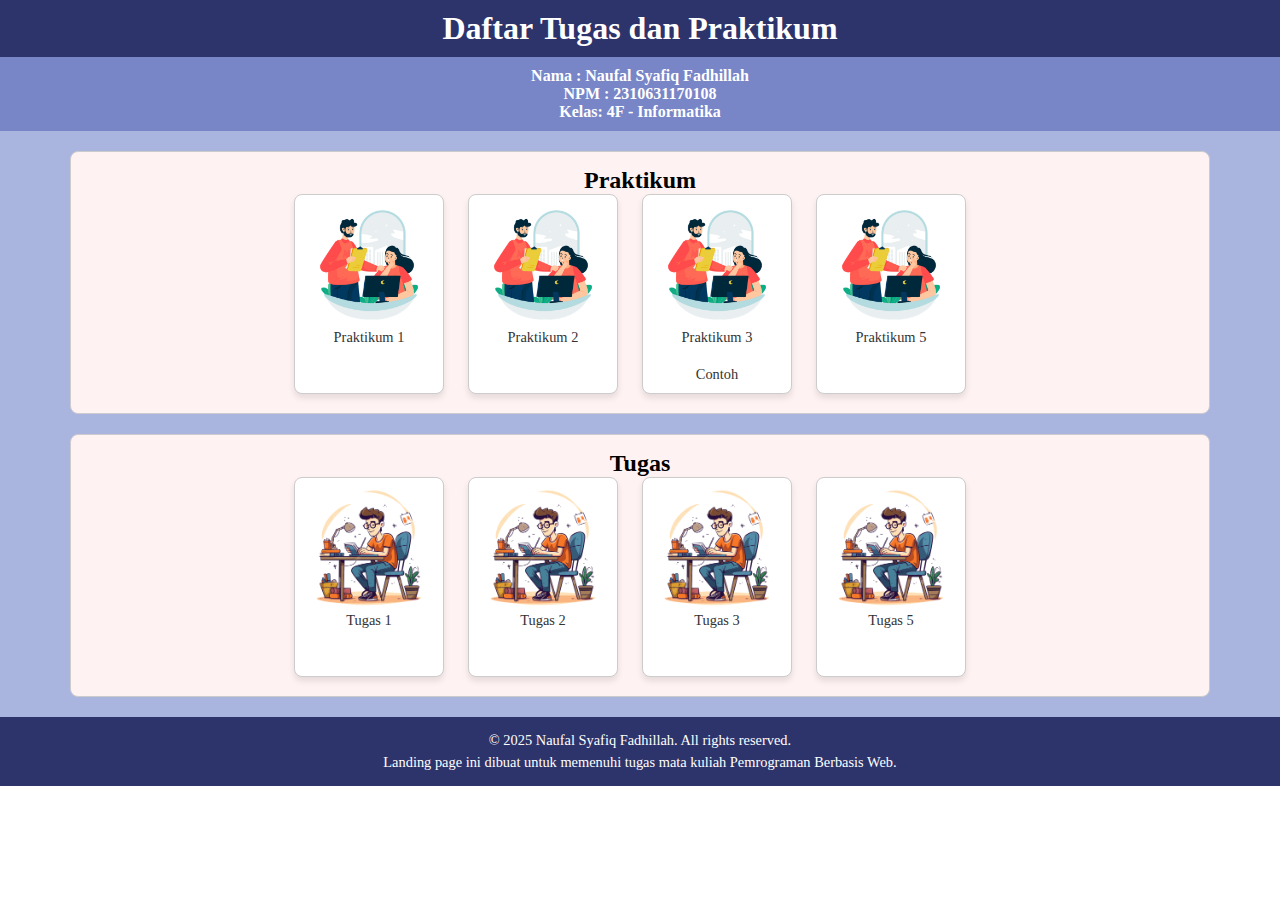
<file: index.html>
<!DOCTYPE html>
<html lang="en">
<head>
    <meta charset="UTF-8">
    <meta name="viewport" content="width=device-width, initial-scale=1.0">
    <title>Naufal Syafiq Fadhillah - Pemrograman Berbasis Web</title>
    <link rel="stylesheet" href="style.css">
</head>
<body>
    <header class="main-header">
        <div class="head-top">
            <h1>Daftar Tugas dan Praktikum</h1>
        </div>
        <div class="head-bottom">
            <h3>Nama : Naufal Syafiq Fadhillah</h3>
            <h3>NPM  : 2310631170108</h3>
            <h3>Kelas: 4F - Informatika</h3>
        </div>
    </header>

    <section class="main-content">
        <div class="praktikum">
            <h2>Praktikum</h2>
            <ul>
                <li>
                    <a href="Praktikum/Praktikum 1/index.html">
                        <img src="praktikum.webp" alt="Praktikum 1">
                        Praktikum 1
                    </a>
                </li>
                <li>
                    <a href="Praktikum/Praktikum 2/index.html">
                        <img src="praktikum.webp" alt="Praktikum 2">
                        Praktikum 2
                    </a>
                </li>
                <li>
                    <a href="Praktikum/Praktikum 3/praktek.html">
                        <img src="praktikum.webp" alt="Praktikum 3">
                        Praktikum 3
                    </a>
                    <a href="Praktikum/Praktikum 3/contoh.html">
                        Contoh
                    </a>
                </li>
                <li>
                    <a href="Praktikum/Praktikum 5/index.html">
                        <img src="praktikum.webp" alt="Praktikum 3">
                        Praktikum 5
                    </a>
                </li>
                
            </ul>
        </div>
        <div class="tugas">
            <h2>Tugas</h2>
            <ul>
                <li>
                    <a href="Tugas/Tugas 1/index.html">
                        <img src="tugas.png" alt="Tugas 1">
                        Tugas 1
                    </a>
                </li>
                <li>
                    <a href="Tugas/Tugas 2/index.html">
                        <img src="tugas.png" alt="Tugas 2">
                        Tugas 2
                    </a>
                </li>
                <li>
                    <a href="Tugas/Tugas 3/index.html">
                        <img src="tugas.png" alt="Tugas 3">
                        Tugas 3
                    </a>
                </li>
                <li>
                    <a href="Tugas/Tugas 5/index.html">
                        <img src="tugas.png" alt="Tugas 3">
                        Tugas 5
                    </a>
                </li>
            </ul>
        </div>
    </section>

    <footer>
        <p>&copy; 2025 Naufal Syafiq Fadhillah. All rights reserved.</p>
        <p>Landing page ini dibuat untuk memenuhi tugas mata kuliah Pemrograman Berbasis Web.</p>
    </footer>
</body>
</html>
</file>
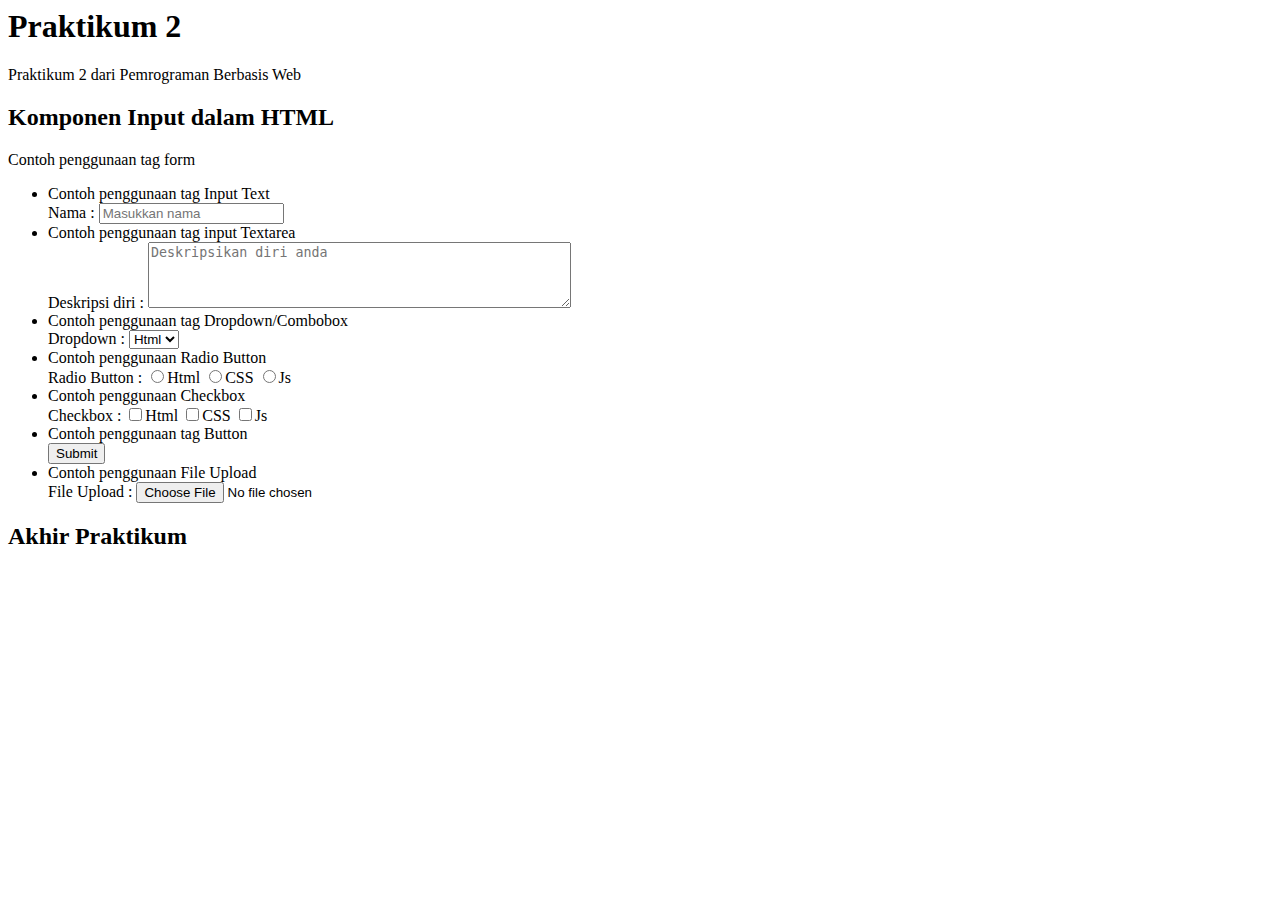
<file: Praktikum/Praktikum 2/index.html>
<html>
    <head>
        <title>Praktikum 2</title>
    </head>
    <body>
        <h1>Praktikum 2</h1>
        <p>Praktikum 2 dari Pemrograman Berbasis Web</p>
        <h2>Komponen Input dalam HTML</h2>
        <p>Contoh penggunaan tag form</p>
        <form action="proses.php" method="post">
            <ul>
                <li>Contoh penggunaan tag Input Text</li>
                    <label for="nama">Nama : 
                        <input type="text" name="Nama" placeholder="Masukkan nama">
                    </label>
                <li>Contoh penggunaan tag input Textarea</li>
                    <label for="deskripsi diri">Deskripsi diri :
                        <textarea name="Deskripsi" rows="4" cols="50" placeholder="Deskripsikan diri anda"></textarea>
                    </label> 
                <li>Contoh penggunaan tag Dropdown/Combobox</li>
                    <label for="Dropdown">Dropdown :
                        <select name="Dropdown">
                            <option value="1">Html</option>
                            <option value="2">CSS</option>
                            <option value="3">Js</option>
                        </select>
                    </label> 
                <li>Contoh penggunaan Radio Button</li>
                    <label for="Radio">Radio Button : 
                        <input type="radio" name="Radio" value="1">Html
                        <input type="radio" name="Radio" value="2">CSS
                        <input type="radio" name="Radio" value="3">Js
                    </label>
                <li>Contoh penggunaan Checkbox</li>
                    <label for="Checkbox">Checkbox : 
                        <input type="checkbox" name="Checkbox" value="1">Html
                        <input type="checkbox" name="Checkbox" value="2">CSS
                        <input type="checkbox" name="Checkbox" value="3">Js
                    </label>
                <li>Contoh penggunaan tag Button</li>
                    <button type="submit">Submit</button>
                <li>Contoh penggunaan File Upload</li>
                    <label for="File">File Upload : 
                        <input type="file" name="File">
                    </label>
            </ul>
        </form>
        <h2>Akhir Praktikum</h2>
    </body>
</html>
</file>
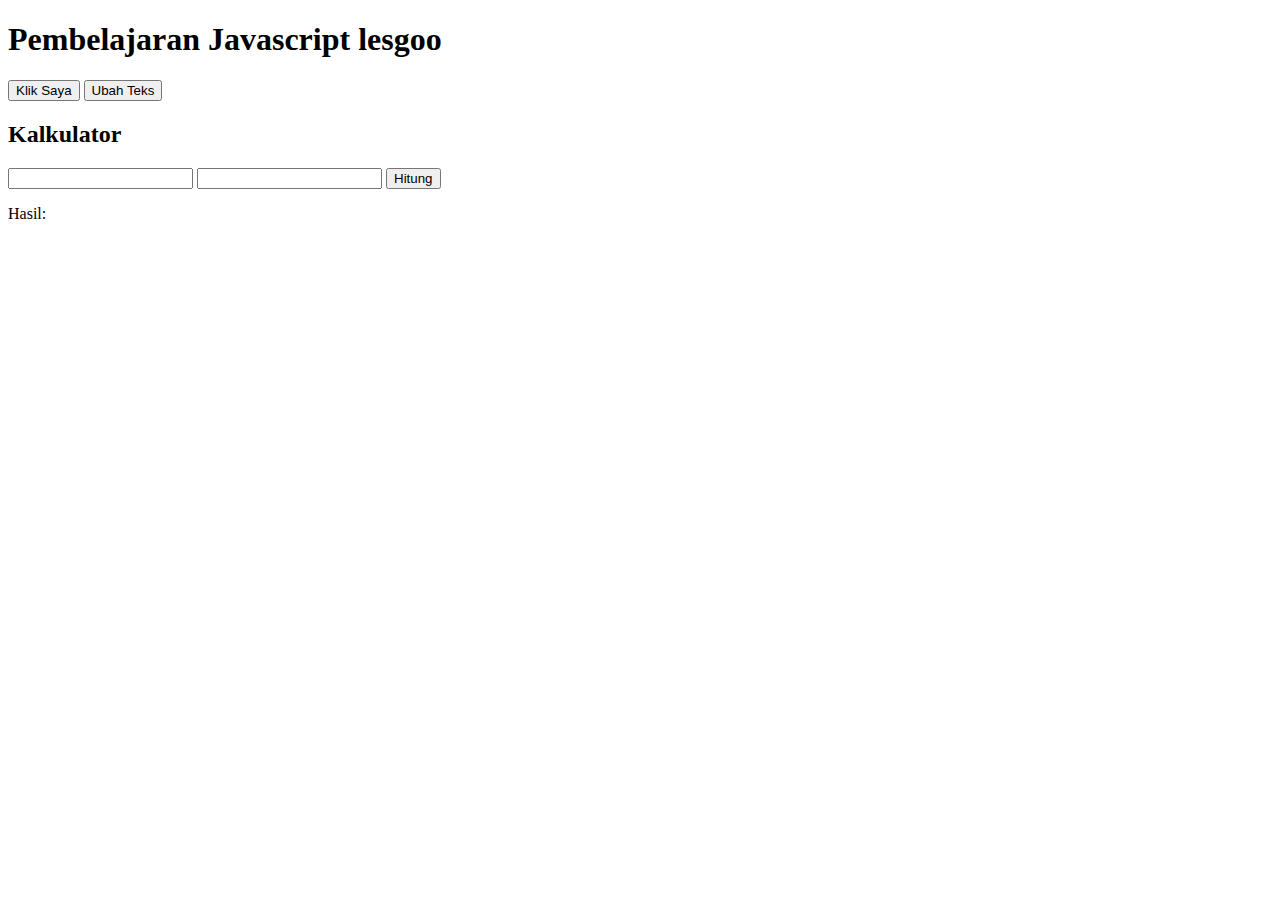
<file: Praktikum/Praktikum 5/index.html>
<!DOCTYPE html>
<html lang="en">
<head>
    <meta charset="UTF-8">
    <meta name="viewport" content="width=device-width, initial-scale=1.0">
    <title>Praktikum 5 Pemrograman Berbasis Web</title>
</head>
<body>
    <h1 id="judul">Pembelajaran Javascript lesgoo</h1>
    <button onclick="salam()">Klik Saya</button>
    <button onclick="ubahTeks()">Ubah Teks</button>
 
    <h2>Kalkulator</h2>
   <input type="number" id="num1">
   <input type="number" id="num2">
   <button onclick="hitung()">Hitung</button>
   <p>Hasil: <span id="hasil"></span></p>


   <script>
       function hitung() {
           let num1 = document.getElementById("num1").value;
           let num2 = document.getElementById("num2").value;
           let hasil = parseInt(num1) + parseInt(num2);
           document.getElementById("hasil").innerText = hasil;
       }
   </script>
   
    <!-- Script -->
    <script src="script.js"></script>
 </body>
 
</html>
</file>
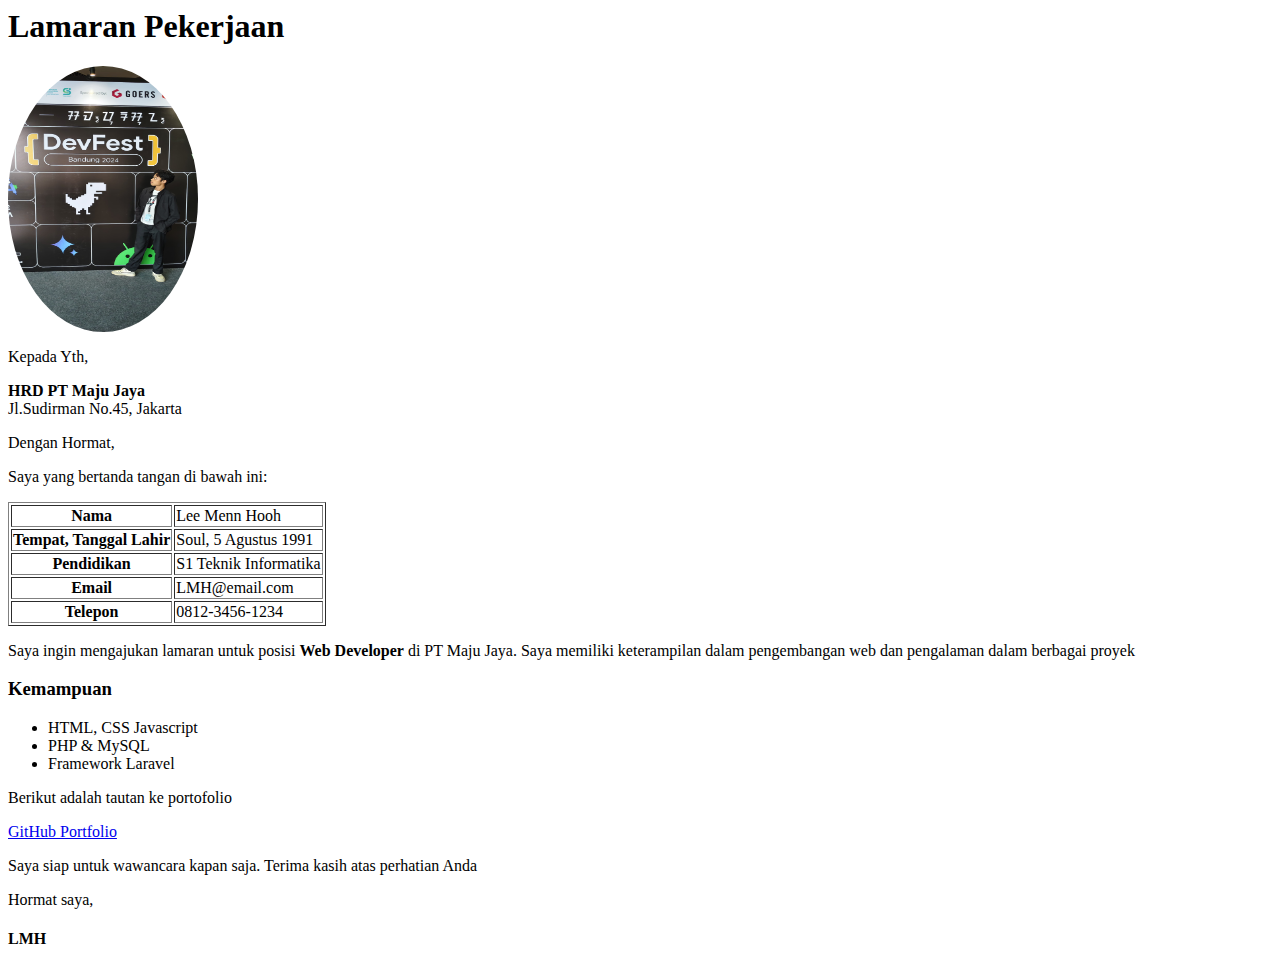
<file: Tugas/Tugas 1/index.html>
<html>
    <head>
        <title>Tugas 1 Pemrograman Berbasis Web</title>
    </head>
    <body>
        <h1>Lamaran Pekerjaan</h1>
        <img style=
        "border-radius: 50%;
        width: 15%;
        height: 30%;" 
        src="devfest.jfif">
        
        <p>Kepada Yth,</p>
        <p><b>HRD PT Maju Jaya</b> <br>
            Jl.Sudirman No.45, Jakarta</p>

        <p>Dengan Hormat,</p>
        <p>Saya yang bertanda tangan di bawah ini:</p>
        <table border="1">
            <tr>
                <th>Nama</th>
                <td>Lee Menn Hooh</td>
            </tr>
            <tr>
                <th>Tempat, Tanggal Lahir</th>
                <td>Soul, 5 Agustus 1991</td>
            </tr>
            <tr>
                <th>Pendidikan</th>
                <td>S1 Teknik Informatika</td>
            </tr>
            <tr>
                <th><b>Email</th>
                <td>LMH@email.com</td>
            </tr>
            <tr>
                <th><b>Telepon</b></th>
                <td>0812-3456-1234</td>
            </tr>
        </table>
        <p>Saya ingin mengajukan lamaran untuk posisi <b>Web Developer</b> di PT Maju Jaya. Saya memiliki keterampilan dalam pengembangan web dan pengalaman dalam berbagai proyek</p>

        <h3><b>Kemampuan</b></h3>
        <ul>
            <li>HTML, CSS Javascript</li>
            <li>PHP & MySQL</li>
            <li>Framework Laravel</li>
        </ul>
        <p>Berikut adalah tautan ke portofolio</p>
        <a href="https://himtika.cs.unsika.ac.id/">GitHub Portfolio</a>
        <p>Saya siap untuk wawancara kapan saja. Terima kasih atas perhatian Anda</p>
        <p>Hormat saya,</p>
        <h4>LMH</h4>
</html>
</file>
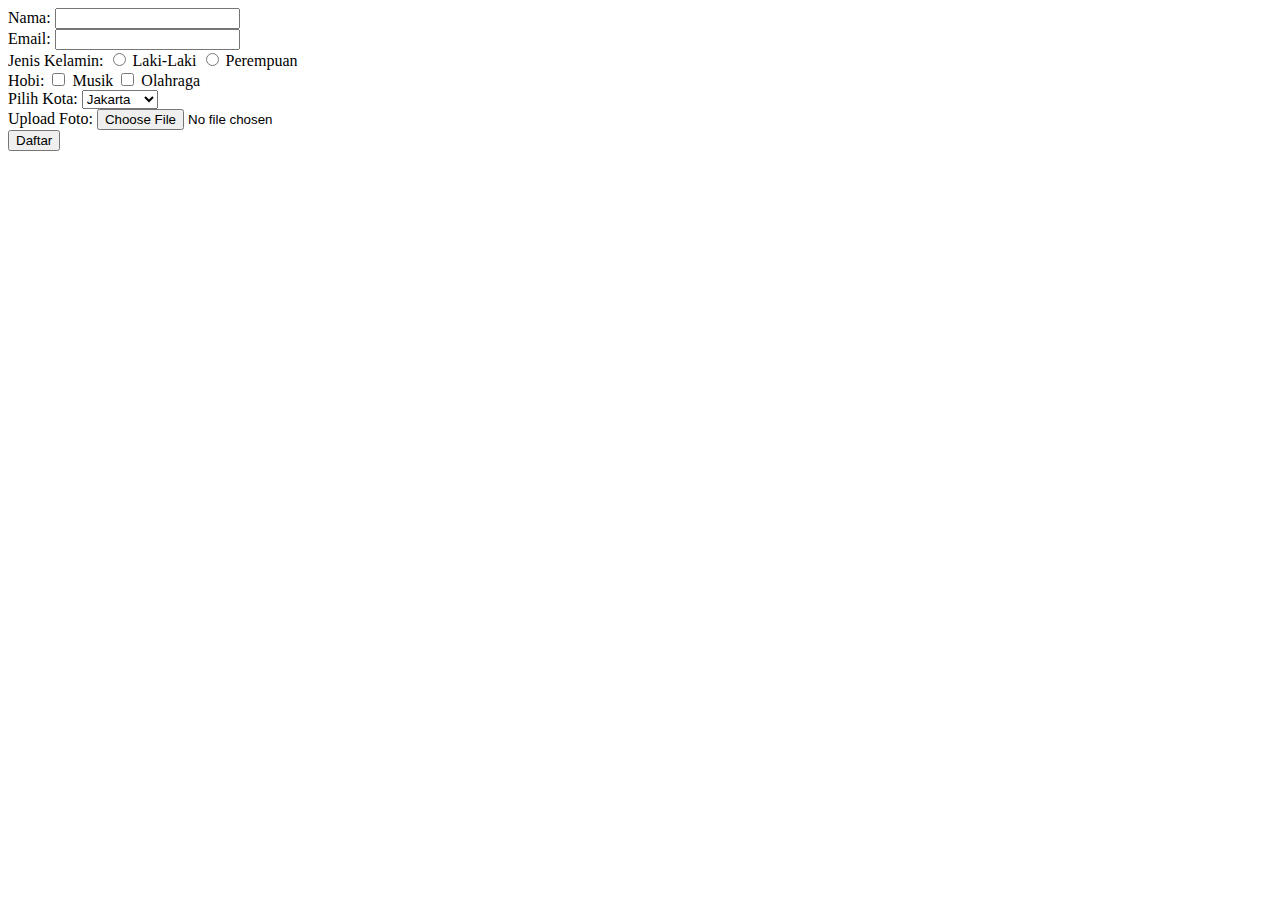
<file: Tugas/Tugas 2/index.html>
<!DOCTYPE html>
<html lang="id">
<head>
    <meta charset="UTF-8">
    <meta name="viewport" content="width=device-width, initial-scale=1.0">
    <title>Tugas 2 Pemrograman Berbasis Web</title>
</head>
<body>
    <form action="" method="post">
        <label for="Nama">Nama:</label>
            <input type="text" name="Nama"> <br>
        <label for="Email">Email:</label>
            <input type="text" name="Email"><br>
        <label for="jenis kelamin">Jenis Kelamin:</label>
            <label><input type="radio" name="Jenis Kelamin" value="Laki-Laki"> Laki-Laki</label>
            <label><input type="radio" name="Jenis Kelamin" value="Perempuan"> Perempuan</label> <br>
        <label for="hobi">Hobi:</label>
            <label>
                <input type="checkbox" name="Hobi" value="Musik"> Musik 
                <input type="checkbox" name="Hobi" value="Olahraga"> Olahraga</label> <br>
        <label for="Kota">Pilih Kota: </label>
            <select name="Kota">
                <option value="1"> Jakarta </option>
                <option value="2"> Bandung</option>
            </select> <br>
        <label for="Pilih FIle">Upload Foto:</label>
            <input type="file" id="file" name="file"> <br>
            <button type="submit">Daftar</button>
    </form>
</body>
</html>
</file>
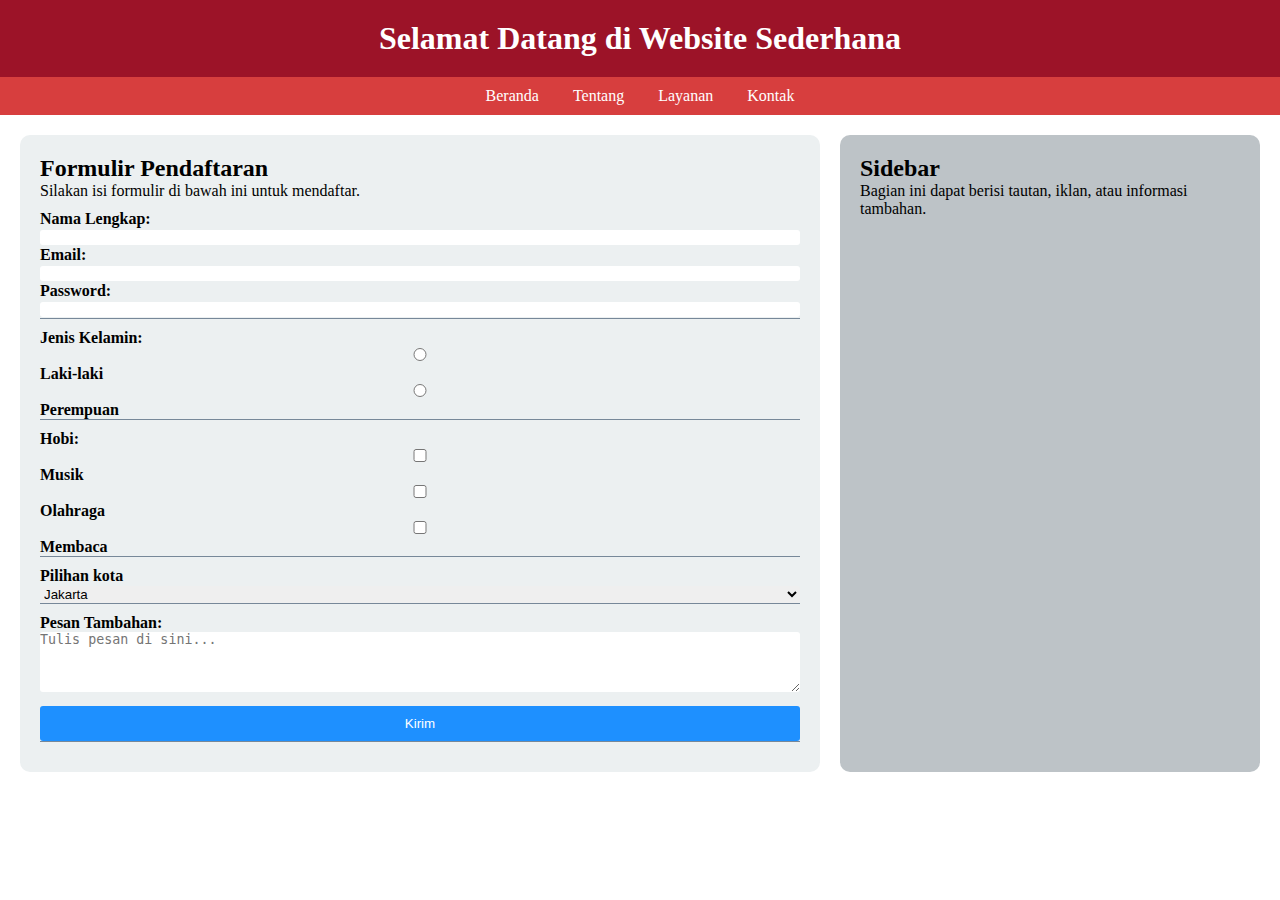
<file: Tugas/Tugas 3/index.html>
<!DOCTYPE html>
<html lang="id">
<head>
    <title>Tugas 3 Pemrograman Berbasis Web</title>
    <link rel="stylesheet" href="style.css">
</head>
<body>
    <header>
        <h1>Selamat Datang di Website Sederhana</h1>
    </header>

    <nav>
        <ul>
            <li><a href="#">Beranda</a></li>
            <li><a href="#">Tentang</a></li>
            <li><a href="#">Layanan</a></li>
            <li><a href="#">Kontak</a></li>
        </ul>
    </nav>

    <div class="container">
        <form class="content" action="index.html" method="post">
            <div  style="margin-bottom: 10px;">
                <h2>Formulir Pendaftaran</h2>
                <p>Silakan isi formulir di bawah ini untuk mendaftar.</p>
            </div>
            <div class="input-section">
                <p>Nama Lengkap:</p>
                    <input type="text" name="username">
                <p>Email:</p>
                    <input type="email" name="email">
                <p>Password:</p>
                    <input type="password" name="password">
            </div>
            <div class="input-section">
                <p>Jenis Kelamin:</p>
                    <p><label><input type="radio" name="gender" value="male">Laki-laki</label></p>
                    <label><input type="radio" name="gender" value="female">Perempuan</label>
            </div>
            <div class="input-section">
                <p>Hobi:</p>
                    <p><label><input type="checkbox" name="hobi" value="musik"> Musik</label></p>
                    <p><label><input type="checkbox" name="hobi" value="olahraga"> Olahraga</label></p>
                    <label><input type="checkbox" name="hobi" value="membaca"> Membaca</label>
            </div>
            <div class="input-section">
                <p>Pilihan kota</p>
                <select name="pilihan">
                    <option value="1">Jakarta</option>
                    <option value="2">Cirebon</option>
                    <option value="3">Bekasi</option>
                </select>
            </div>
            <div class="input-section">
                <p>Pesan Tambahan:</p>
                <textarea name="komentar" rows="4" placeholder="Tulis pesan di sini..."></textarea>
                <p><button>Kirim</button></p>
            </div>
        </form>
        <aside class="sidebar">
            <h2>Sidebar</h2>
            <p>Bagian ini dapat berisi tautan, iklan, atau informasi tambahan.</p>
        </aside>
    </div>
</body>
</html>
</file>
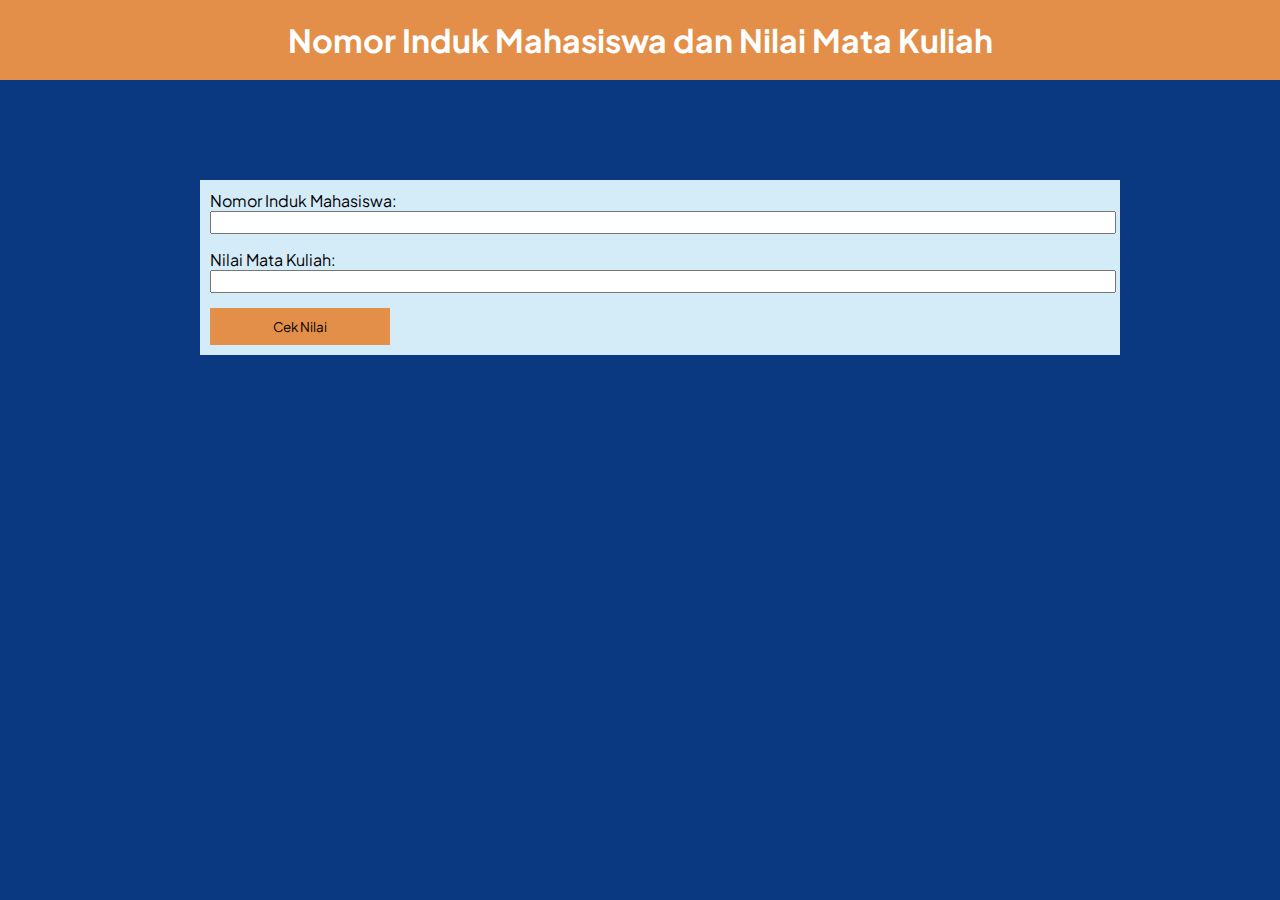
<file: Tugas/Tugas 5/index.html>
<!DOCTYPE html>
<html lang="en">
<head>
    <meta charset="UTF-8">
    <meta name="viewport" content="width=device-width, initial-scale=1.0">
    <link href='https://fonts.googleapis.com/css?family=Plus Jakarta Sans' rel='stylesheet'>
    <link rel="stylesheet" href="style.css">
    <title>Tugas 5 Pemrograman Berbasis Web</title>
</head>
<body>
    <header class="heading">
        <h1 class="judul">Nomor Induk Mahasiswa dan Nilai Mata Kuliah</h1>
    </header>
    <section class="mid">
        <div class="input">    
            <label for="nim">Nomor Induk Mahasiswa:
                <input type="text" id="nim">
            </label>
            <label for="nilai">Nilai Mata Kuliah:
                <input type="number" id="nilai">
            </label>
            <button id="cek-nilai" onclick="cekNilai()">Cek Nilai</button>
        </div>
    </section>

    <!-- Script -->
     <script src="script.js"></script>  
</body>
</html>
</file>
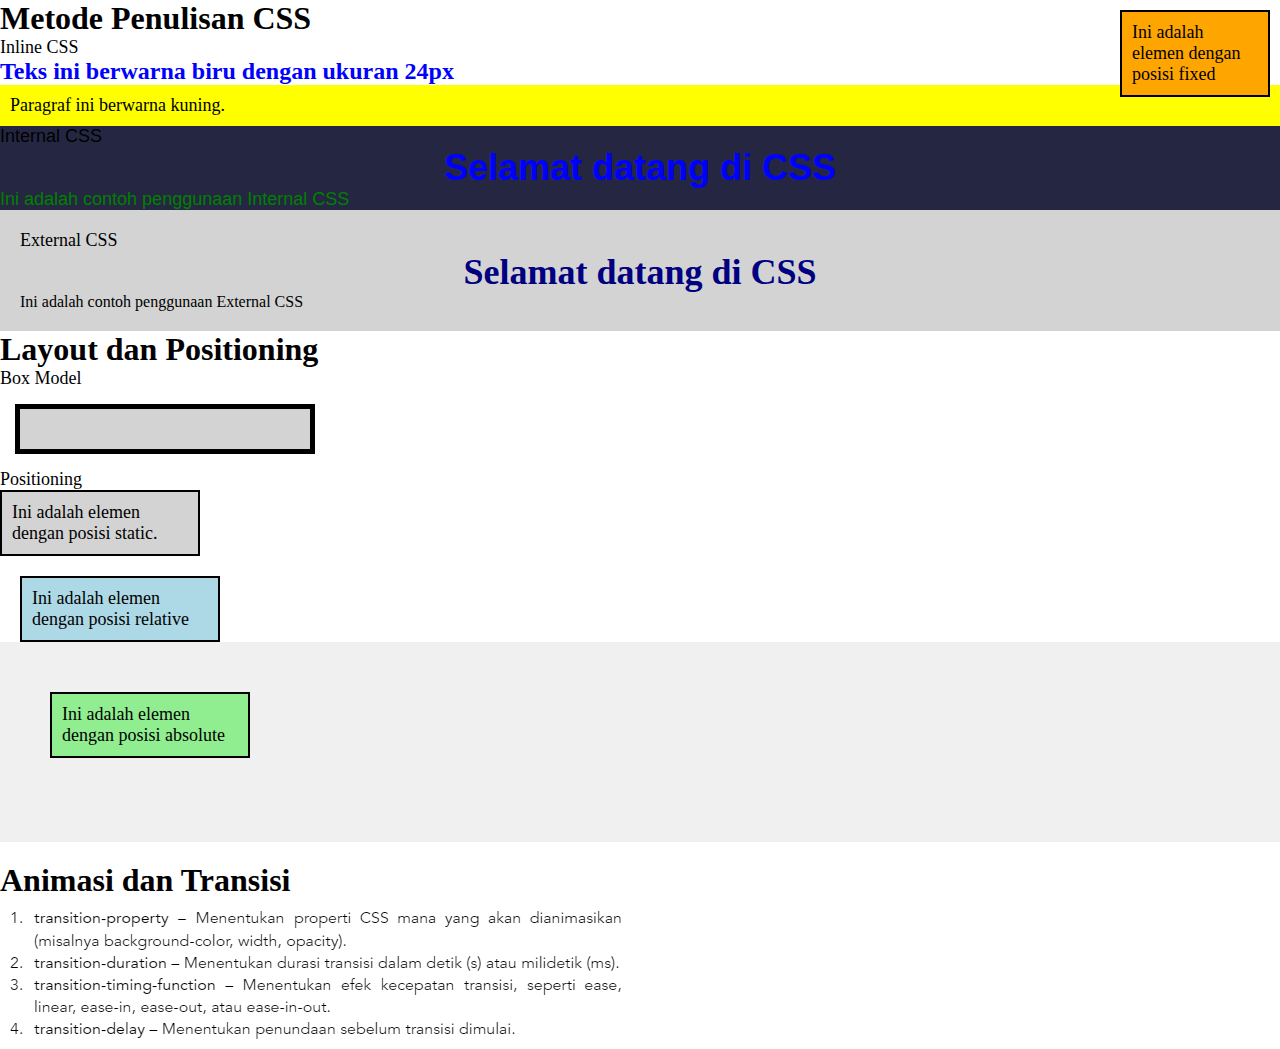
<file: Praktikum/Praktikum 3/contoh.html>
<html>
<head>
    <meta charset="UTF-8">
    <meta name="viewport" content="width=device-width, initial-scale=1.0">
    <title>Praktikum 3 Pemrograman Berbasis Web</title>
    <link rel="stylesheet" href="style.css">

    <style>

        .internal-css {
            font-family: Arial, sans-serif;
            background-color: #252742;
        }
        .internal-css h1 {
            color: blue;
            text-align: center;
        }
        
        .internal-css p {
            font-size: 18px;
            color: green;
        }

        .box {
            width: 300px;
            padding: 20px;
            border: 5px solid black;
            margin: 15px;
            background-color: lightgray;
            text-align: center;
        }

        .static-box {
            position: static;
            width: 200px;
            padding: 10px;
            background-color: lightgray;
            border: 2px solid black;
            margin-bottom: 10px;
        }

        .relative-box {
            position: relative;
            left: 20px;
            top: 10px;
            width: 200px;
            padding: 10px;
            background-color: lightblue;
            border: 2px solid black;
            margin-bottom: 10px;
        }

        .absolute-box {
            position: absolute;
            top: 50px;
            left: 50px;
            width: 200px;
            padding: 10px;
            background-color: lightgreen;
            border: 2px solid black;
        }

        .relative-container {
            position: relative;
            width: 100%;
            height: 200px;
            background-color: #f0f0f0;
            margin-bottom: 20px;
        }

        .fixed-box {
            position: fixed;
            top: 10px;
            right: 10px;
            width: 150px;
            padding: 10px;
            background-color: orange;
            border: 2px solid black;
        }
    </style>
</head>
<body>
    <h1>Metode Penulisan CSS</h1>
    <ul style="font-size: 18px;">
        <li class="inline-css">Inline CSS
            <h1 style="color: blue; font-size: 24px;">Teks ini berwarna biru dengan ukuran 24px</h1>
            <p style="background-color: yellow; padding: 10px;">Paragraf ini berwarna kuning.</p>
        </li>
        
        <li class="internal-css">Internal CSS
            <h1>Selamat datang di CSS</h1>
            <p>Ini adalah contoh penggunaan Internal CSS</p>
        </li>

        <li class="external-css"> External CSS
            <h1>Selamat datang di CSS</h1>
            <p>Ini adalah contoh penggunaan External CSS</p>
        </li>
    </ul>

    <h1>Layout dan Positioning</h1>
    <ul style="font-size: 18px;">
        <li> Box Model
            <div class="box"></div>
        </li>
        <li>Positioning
            <div class="static-box">Ini adalah elemen dengan posisi static.</div>
            <div class="relative-box">Ini adalah elemen dengan posisi relative</div>
            <div class="relative-container">
                <div class="absolute-box">Ini adalah elemen dengan posisi absolute</div>
            </div>
            <div class="fixed-box">Ini adalah elemen dengan posisi fixed</div>
        </li>
    </ul>

    <h1>Animasi dan Transisi</h1>
    <img src="Screenshot 2025-03-07 141137.png">
</body>
</html>
</file>
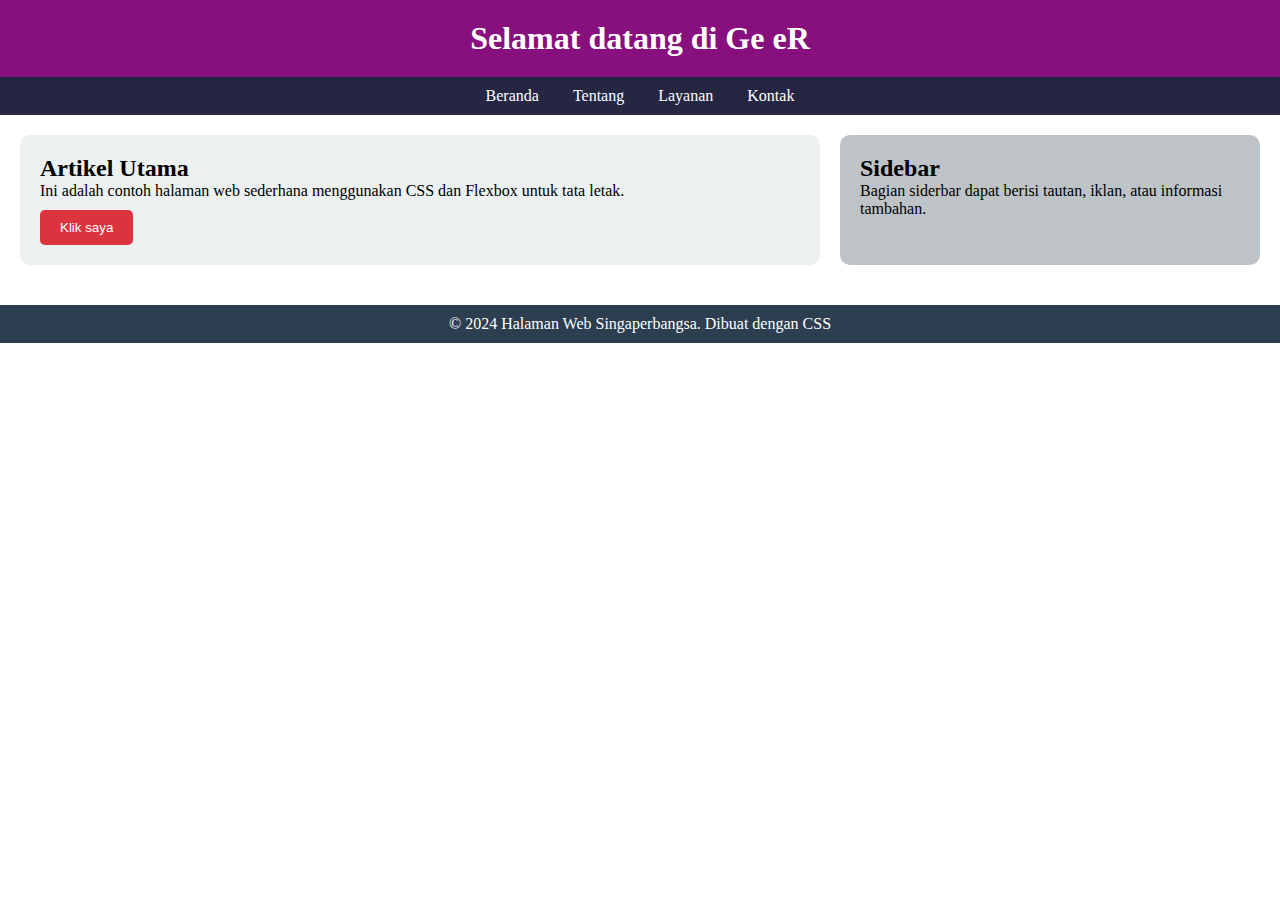
<file: Praktikum/Praktikum 3/praktek.html>
<!DOCTYPE html>
<html lang="en">
<head>
    <meta charset="UTF-8">
    <meta name="viewport" content="width=device-width, initial-scale=1.0">
    <title>Halaman Web Singaperbangsa</title>
    <link rel="stylesheet" href="style.css">
</head>
<body>
    <header>
        <h1>Selamat datang di Ge eR</h1>
    </header>

    <nav>
        <ul>
            <li><a href="#">Beranda</a></li>
            <li><a href="#">Tentang</a></li>
            <li><a href="#">Layanan</a></li>
            <li><a href="#">Kontak</a></li>
        </ul>
    </nav>

    <div class="container">
        <section class="content">
            <h2>Artikel Utama</h2>
            <p>Ini adalah contoh halaman web sederhana menggunakan CSS dan Flexbox untuk tata letak.</p>
            <button class="btn">Klik saya</button>
        </section>
        <aside class="sidebar">
            <h2>Sidebar</h2>
            <p>Bagian siderbar dapat berisi tautan, iklan, atau informasi tambahan.</p>
        </aside>
    </div>

    <footer>
        <p>&copy; 2024 Halaman Web Singaperbangsa. Dibuat dengan CSS</p>
    </footer>
</body>
</html>
</file>
<file: style.css>
* {
    margin: 0;
    padding: 0;
    box-sizing: border-box;
}

.main-header {
    display: flex;
    flex-direction: column;
    text-align: center;
}

.head-top {
    background-color: #2D336B;
    padding: 10px 20px;
    color: white;
    font-size: 1em;
}

.head-bottom {
    width: 100%;
    background-color: #7886C7;
    box-sizing: border-box;
    z-index: 1;
    color: white;
    padding: 10px;
}

.head-bottom h3 {
    font-size: 1em;
    margin: 0;
}

.main-content {
    display: flex;
    flex-direction: column;
    gap: 20px;
    padding: 20px;
    background-color: #A9B5DF;
}

.praktikum, .tugas {
    border: 1px solid #ccc;
    border-radius: 8px;
    padding: 15px;
    background-color: #FFF2F2;
    text-align: center;
    margin: 0 50px 0 50px;
}

.praktikum ul, .tugas ul {
    list-style: none;
    padding: 0;
}

.praktikum ul li, .tugas ul li {
    display: inline-block;
    width: 150px;
    height: 200px;
    margin-right: 20px;
    border: 1px solid #ccc;
    border-radius: 8px;
    overflow: hidden;
    text-align: center;
    background-color: #fff;
    box-shadow: 0 4px 6px rgba(0, 0, 0, 0.1);
}

.praktikum ul li img, .tugas ul li img {
    width: 100%;
    height: 120px;
    object-fit: cover;
}

.praktikum ul li a, .tugas ul li a {
    display: block;
    padding: 10px;
    font-size: 0.9em;
    color: #333;
    text-decoration: none;
}

.praktikum ul li a:hover, .tugas ul li a:hover {
    color: #007BFF;
}

footer {
    background-color: #2D336B;
    color: white;
    text-align: center;
    padding: 10px 20px;
    margin-top: 20px;
    font-size: 0.9em;
    margin: 0;
}

footer p {
    margin: 5px 0;
}
</file>
<file: Tugas/Tugas 3/style.css>
* {
    margin: 0;
    padding: 0;
    box-sizing: border-box;
}

/* Header */
header {
    background-color: #9c1328;
    color: white;
    text-align: center;
    padding: 20px;
}

/* Navbar */
nav {
    background-color: #d73e3e;
    padding: 10px;
    text-align: center;
}

nav ul {
    list-style: none;
}

nav ul li {
    display: inline;
    margin: 0 15px;
}
nav ul li a {
    color: white;
    text-decoration: none;
}

/* container */
.container {
    display: flex;
    justify-content: space-between;
    padding: 20px;
}

.content {
    flex: 2;
    padding: 20px;
    background-color: #ECF0F1;
    border-radius: 10px;
} 

.content input, select, textarea, button {
    width: 100%;
    border: none;
    border-radius: 3px;
}

.input-section{
    margin-bottom: 10px;
    border-bottom: 1px solid lightslategray;
    font-weight: bold;
}

button{
    display: inline-block;
    padding: 10px 20px;
    margin-top: 10px;
    background-color:dodgerblue;
    color: white;
    text-decoration: none;
    cursor: pointer;
    transition: background-color 0.3s ease-in-out, transform 0.2s ease-in-out;
}

button:hover {
    background-color: #b92929;
}

/* sidebar */
.sidebar {
    flex: 1;
    padding: 20px;
    background-color: #BDC3C7;
    border-radius: 10px;
    margin-left: 20px;
}
</file>
<file: Tugas/Tugas 5/style.css>
* {
    margin: 0;
    padding: 0;
    font-family:  'Plus Jakarta Sans';
}

body {
    background-color: #0A3981;
}

.heading {
    background-color: #E38E49;
    color: white;
    padding: 20px 0;
    text-align: center;
}

.mid {
    padding: 100px 20px 20px 20px;
    display: flex;
    width: 100%;
    justify-content: center;
}

.input {
    padding: 10px;
    background-color: #D4EBF8;
    display: flex;
    flex-direction: column;
    gap: 15px;
    width: 100vh;
}

#nim,#nilai {
    padding: 1px;
    display:inline-block;
    width: 100%;
}

#cek-nilai {
    padding: 10px;
    background-color: #E38E49;
    width: 20%;
    border: none;
    cursor: pointer;
}

#cek-nilai:hover {
    background-color: #FFA07A;
}
</file>
<file: Praktikum/Praktikum 3/style.css>
.external-css {
    font-family: Arialm sans-serif;
    background-color: lightgray;
    margin: 0;
    padding: 20px;
}

.external-css h1 {
    color: navy;
    text-align: center;
}

.external-css p {
    font-size: 16px;
    color:black
}

* {
    margin: 0;
    padding: 0;
    box-sizing: border-box;
}

header {
    background-color: #880f7e;
    color: white;
    text-align: center;
    padding: 20px;
}

nav {
    background-color: #252742;
    padding: 10px;
    text-align: center;
}

nav ul {
    list-style: none;
}

nav ul li {
    display: inline;
    margin: 0 15px;
}

nav ul li a {
    color: white;
    text-decoration: none;
}

.container {
    display: flex;
    justify-content: space-between;
    padding: 20px;
}

.content {
    flex: 2;
    padding: 20px;
    background-color: #ECF0F1;
    border-radius: 10px;
}

.sidebar {
    flex: 1;
    padding: 20px;
    background-color: #BDC3C7;
    border-radius: 10px;
    margin-left: 20px;
}

footer {
    text-align: center;
    padding: 10px;
    background-color: #2C3E50;
    color: white;
    margin-top: 20px;
}

.btn {
    display: inline-block;
    padding: 10px 20px;
    background-color: #dc343f;
    color: white;
    text-decoration: none;
    border-radius: 5px;
    margin-top: 10px;
    border: none;
    cursor: pointer;
    transition: background-color 0.3s ease-in-out, transform 0.2s ease-in-out;
}

.btn:hover {
    background-color: #2980B9;
    transform: scale(1.1);
}
</file>
